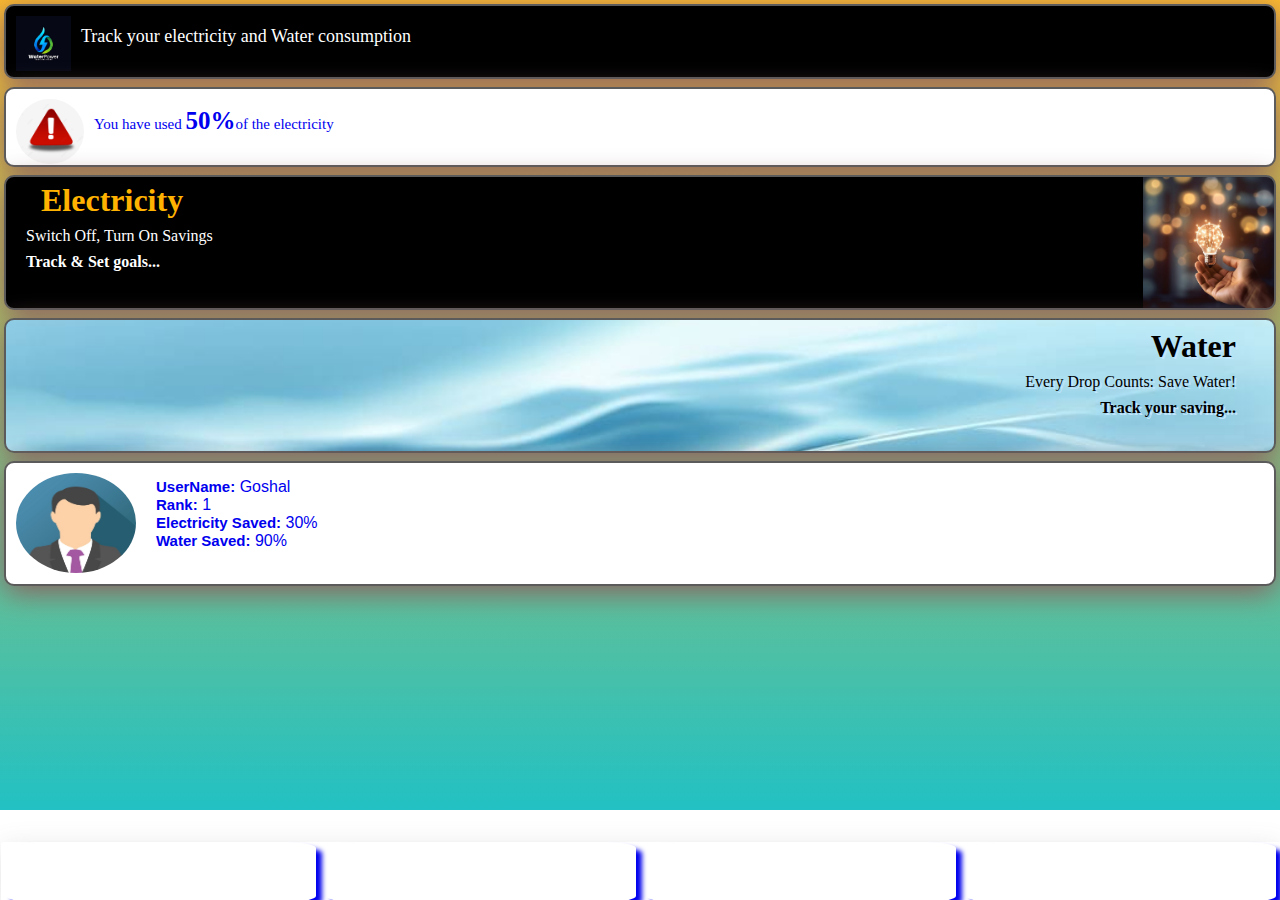
<file: index.html>
<!DOCTYPE html>
<html lang="en">
  <head>
    <meta charset="UTF-8" />
    <meta name="viewport" content="width=device-width, initial-scale=1.0" />
    <title>Document</title>
    <link rel="stylesheet" href="style.css" />
    <link
      rel="stylesheet"
      href="https://cdnjs.cloudflare.com/ajax/libs/font-awesome/6.4.2/css/all.min.css"
      integrity="sha512-z3gLpd7yknf1YoNbCzqRKc4qyor8gaKU1qmn+CShxbuBusANI9QpRohGBreCFkKxLhei6S9CQXFEbbKuqLg0DA=="
      crossorigin="anonymous"
      referrerpolicy="no-referrer"
    />
  </head>
  <body>
    <div class="container">
      <div class="inner heading" id="imglogo">
        <img src="./logo.jpg" alt="logo" />
        <div>Track your electricity and Water consumption</div>
      </div>
      <a href="#">
        <div class="inner notify">
          <img id="imgalert"src="./alert.jpg" alt="" />

          <div>You have used <span>50%</span>of the electricity</div>
        </div>
      </a>
      <a href="./hackathonUI/index.html">
        <div class="inner elec">
          <h1>Electricity</h1>
          <p>Switch Off, Turn On Savings</p>
          <p><b>Track & Set goals...</b></p>
        </div>
      </a>
      <a href="./hackathonUI2/index.html">
        <div class="inner water">
          <h1>Water</h1>
          <p>Every Drop Counts: Save Water!</p>
          <p><b>Track your saving...</b></p>
        </div>
      </a>
      <a href="./profile/index.html">
        <div class="inner user" id="userdetails">
          <img id="imguser"src="./user.jpg" alt="photo" />
          <div id="aboutuser">
            <span>UserName:</span> Goshal
            <br />
            <span>Rank:</span> 1
            <br />
            <span>Electricity Saved:</span> 30%
            <br />
            <span>Water Saved:</span> 90%
          </div>
        </div>
      </a>

      <div class="box">
        <a href="../index.html"><i class="fa-solid fa-house"></i></a>
        <a href="./hackathonUI/electricindex.html"><i class="fa-solid fa-lightbulb"></i></a>
        <a href="./hackathonUI2/index.html"><i class="fa-sharp fa-solid fa-droplet"></i></a>
        <a href="./profile/index.html"><i class="fa-solid fa-user"></i></a>
      </div>
    </div>
  </body>
</html>
</file>
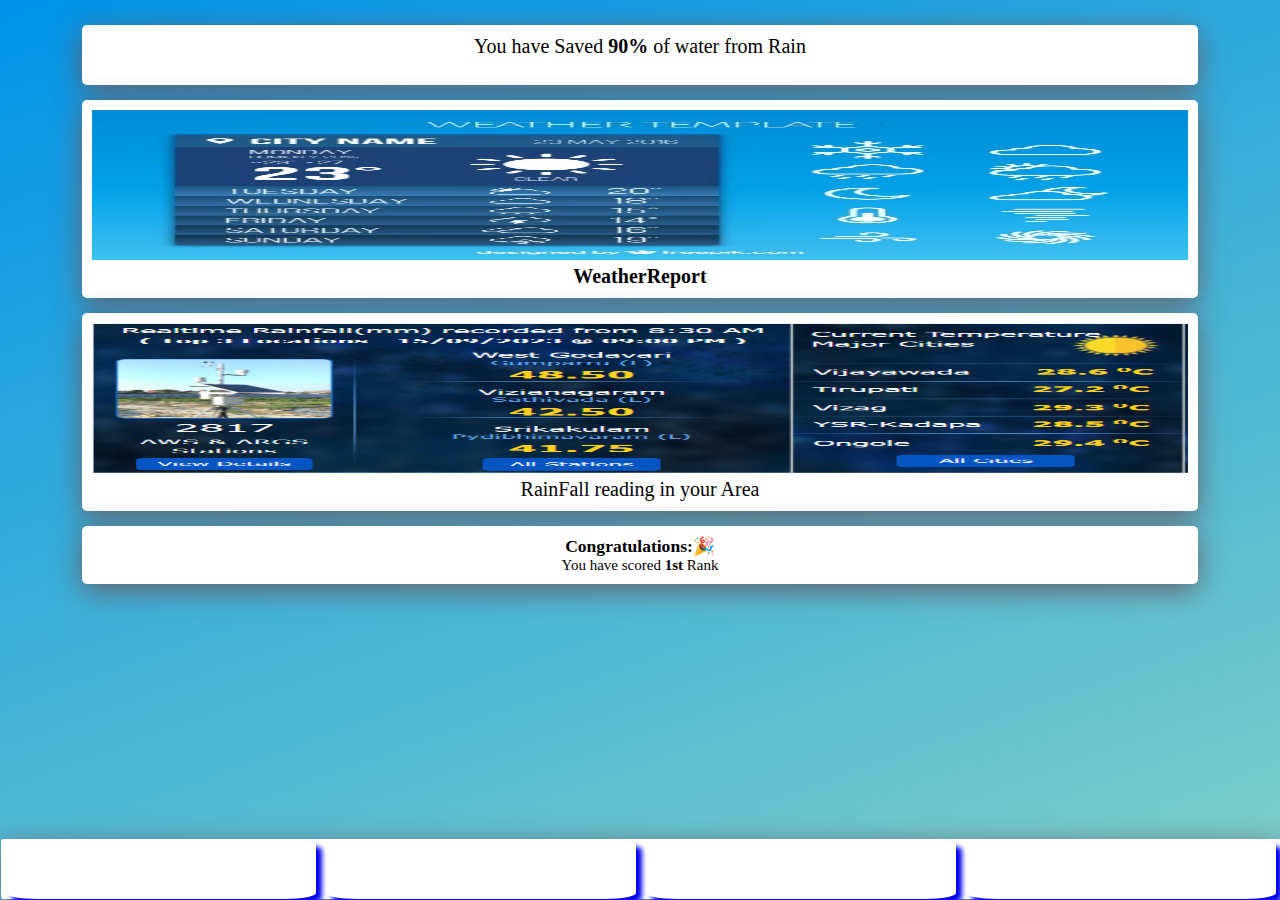
<file: hackathonUI2/index.html>
<!DOCTYPE html>
<html lang="en">
<head>
    <meta charset="UTF-8">
    <meta name="viewport" content="width=device-width, initial-scale=1.0">
    <title>Document</title>
    <link rel="stylesheet" href="WaterStyle.css">
    <link rel="stylesheet" href="https://cdnjs.cloudflare.com/ajax/libs/font-awesome/6.4.2/css/all.min.css" integrity="sha512-z3gLpd7yknf1YoNbCzqRKc4qyor8gaKU1qmn+CShxbuBusANI9QpRohGBreCFkKxLhei6S9CQXFEbbKuqLg0DA==" crossorigin="anonymous" referrerpolicy="no-referrer" />

</head>
<body>
    <section class="Watermain">
        <div class="Waterone">
            <p>You have Saved <b>90%</b> of water from Rain </p>
        </div>
        <div class="Watertwo">
           
            <a href="">
                <img src="./img//weatherReportImg.avif" alt="">WeatherReport</a></div>
        <div class="Waterthree">
            <img src="./img/rainfall.png" alt="">
            <a>RainFall reading in your Area</a>
           
        </div>
        <div class="Waterfour">
            <a href=""><h3>Congratulations:🎉</h3></a>
            <p>You have scored <b>1st</b> Rank</p>
        </div>
        <footer class="Waterbox box">
            <a href="../index.html"> <i class="fa-solid fa-house"></i></a>
            <a href="../hackathonUI/electricindex.html"><i class="fa-solid fa-lightbulb"></i></a>
         <a href="./index.html"><i class="fa-sharp fa-solid fa-droplet"></i></a>
             <a href="../profile/index.html"><i class="fa-solid fa-user"></i></a>
        </footer>
    </section>
</body>
</html>
</file>
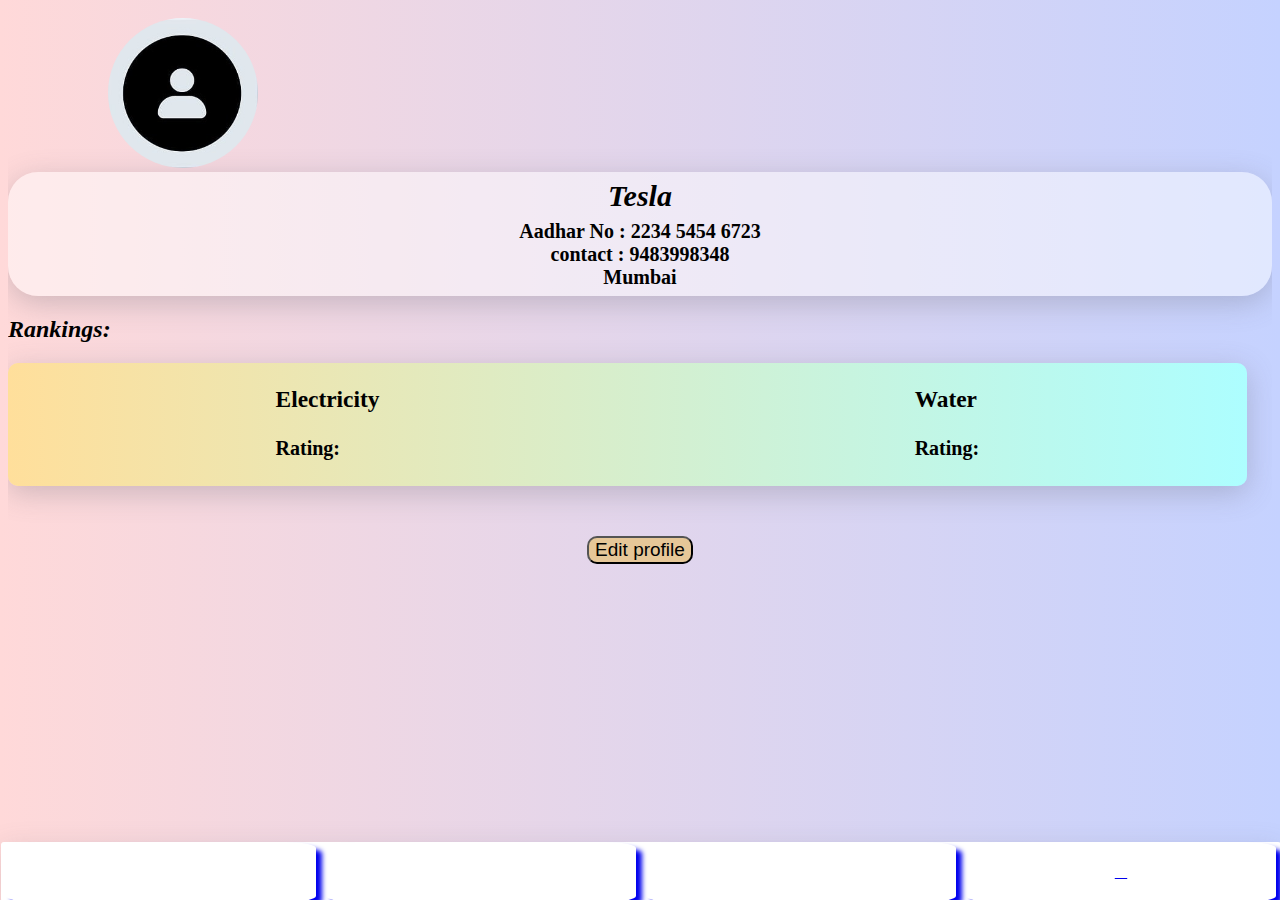
<file: profile/index.html>
<!DOCTYPE html>
<html lang="en">
<head>
    <meta charset="UTF-8">
    <meta name="viewport" content="width=device-width, initial-scale=1.0">
    <link rel="stylesheet" href="https://cdnjs.cloudflare.com/ajax/libs/font-awesome/6.4.2/css/all.min.css" integrity="sha512-z3gLpd7yknf1YoNbCzqRKc4qyor8gaKU1qmn+CShxbuBusANI9QpRohGBreCFkKxLhei6S9CQXFEbbKuqLg0DA==" crossorigin="anonymous" referrerpolicy="no-referrer" />
    <link rel="stylesheet" href="https://cdnjs.cloudflare.com/ajax/libs/font-awesome/4.7.0/css/font-awesome.min.css">
    <title>Design</title>
</head>
<style>
    body
    {
       /* background-color: #8ca08f; */
       background: #C9D6FF;  /* fallback for old browsers */
/* background: -webkit-linear-gradient(to right, #E2E2E2, #C9D6FF);  Chrome 10-25, Safari 5.1-6 */
background: linear-gradient(to right, #ffd9d9, #c5d2ff); /* W3C, IE 10+/ Edge, Firefox 16+, Chrome 26+, Opera 12+, Safari 7+ */
    }
     img{
       width: 150px; 
       height: 150px;
       margin-top: 10px; 
       margin-left: 100px;
       border-radius: 50%;
    }
    .main{
        position: relative;
        width: 100%;
        overflow: hidden;
        height: 90vh;
    }
    /* table{
        border: 1px solid black;
        width: 70%;
        border-collapse: collapse;
        margin: 40px;
    } */
    .details
    {
        box-shadow: rgba(100, 100, 111, 0.3) 0px 7px 29px 0px;
        background-color: rgba(255, 255, 255, 0.482);
        border-radius: 30px;
        text-align: center;
    }
    .name{
        padding-top:7px;
        font-size: 30px;
        font-style: oblique;
    }
    .information{
        padding: 7px;
        font-weight:bolder;
        font-size: 20px;
    }
    .specific{
        box-sizing: border-box;
        display: flex;
        justify-content: space-around;
        align-items: center;
        height: auto;
        width:98%;
        font-size: 20px;
        background: #22c1c3;  /* fallback for old browsers */
        /* background: -webkit-linear-gradient(to right, #d1b069, #22c1c3);  Chrome 10-25, Safari 5.1-6 */
        background: linear-gradient(to right, #ffdf9b, #adfeff); /* W3C, IE 10+/ Edge, Firefox 16+, Chrome 26+, Opera 12+, Safari 7+ */
        box-shadow: rgba(100, 100, 111, 0.3) 0px 7px 29px 0px;
        border-radius: 10px;
    }
    .checked{
        color: rgb(224, 12, 12);
    }
    .rated{
        color:#22c1c3
    }
    .box{
    /* border: 1px solid black; */
    display: flex;
    align-items: center;
    box-shadow: rgba(100, 100, 111, 0.2) 0px 7px 29px 0px;
    background-color: white;
    justify-content: space-around;
    border-radius: 3px;
    height: 60px;
    width: 100%;
    position: absolute;
    bottom: -3px;
    left: 0px;
    margin:1px;
    position:fixed
}
    .settings
    {
        display:inline;
        width:40px;
        border-radius: 30% ;
    }
    .set{
        padding-top:20px;
        padding-left: 12px;
        font-size: 25px;
    }
    .overall
    {
        display:flex;
    }
    .editdiv{
        text-align: center;
        padding-top: 50px;
    }
    .edit
    {
        text-align: center;
        border-radius: 10px;
        font-size: 19px;
        background-color:#e6c798
    }
    .specific img{
        width:60px;
    }
    h4{
        margin-top: 8px;
    }
    ul{
        font-size: 20px;
    }
    .box>a{
        box-shadow: 6px 5px 5px;
        margin: 0 5px;
        width: 99%;
        height: 99%;
        display: flex;
        justify-content: center;
        align-items: center;
        border-radius: 10%;
    }
</style>
<body>
    <div class="main">
        <div class="image">
            <img src="./img2.jpg" alt="">
        </div>
        <div class="details">
             <div class = "name">
               <b>Tesla</b>
             </div>
             <div class="information">
                  <div class="aadhar">
                      Aadhar No : 2234 5454 6723
                  </div>
                  <div class="number">
                     contact : 9483998348
                  </div>
                  <div class="aadhar">
                      Mumbai
                    </div>
                </div>
        </div>
      <div class="rank">
        <i><h2>Rankings:</h2></i>
        <div class="specific">
            <div>
                <h3>Electricity</h3>
            <!-- <div><i class="fa-sharp fa-solid fa-ranking-star"></i></div> -->
                <h4>Rating:
                    <br>
                    <i class='fas fa-lightbulb checked'></i>
                    <i class='fas fa-lightbulb checked'></i>
                    <i class='fas fa-lightbulb'></i>
                    <i class='fas fa-lightbulb'></i>
                    <i class='fas fa-lightbulb'></i>
                </h4>
        </div>
            <div>
                <h3>Water</h3>
                <h4>Rating:
                    <br>
                    <i class='fas fa-droplet rated'></i>
                    <i class='fas fa-droplet rated'></i>
                    <i class='fas fa-droplet rated'></i>
                    <i class='fas fa-droplet'></i>
                    <i class='fas fa-droplet'></i>
                </h4>
            </div>
        </div>
    </div>
    <!-- <div class="overall">
        <p>
           <button class="settings"> <i class="fa fa-gear" style="font-size:28px"></i> </button>
             <div class="set"> Settings</div>
        </p> 
    </div> -->
    <div class="editdiv">
       <button class="edit">Edit profile</button>
    </div>
        <!-- <ul>Feedback &Information
          <li>Terms,Polices and License</li>
           <li>Browse FAQs</li>
       
        </ul> -->
        <footer class="box">
            <a href="../index.html"> <i class="fa-solid fa-house"></i></a>
            <a href="../hackathonUI/electricindex.html"><i class="fa-solid fa-lightbulb"></i></a>
          <a href="../hackathonUI2/index.html"><i class="fa-sharp fa-solid fa-droplet"></i></a>
             <a href="./index.html"><i class="fa-solid fa-user"></i></a>
     
        </footer>
    </section>
   </div>
</body>
</html>
</file>
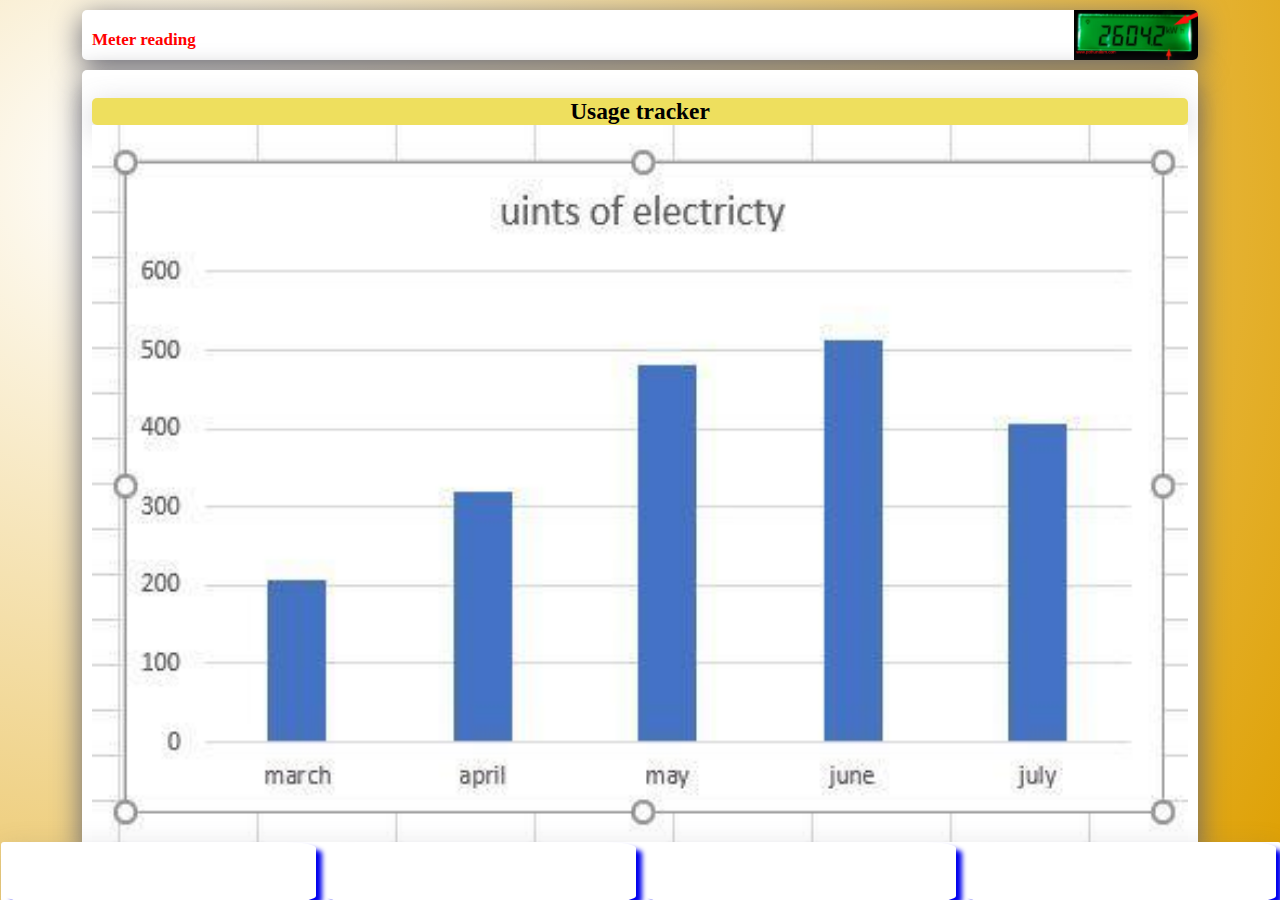
<file: hackathonUI/electricindex.html>
<!DOCTYPE html>
<html lang="en">
<head>
    <meta charset="UTF-8">
    <meta name="viewport" content="width=device-width, initial-scale=1.0">
    <title>Document</title>
    <link rel="stylesheet" href="electricstyle.css">
    <link rel="stylesheet" href="https://cdnjs.cloudflare.com/ajax/libs/font-awesome/6.4.2/css/all.min.css" integrity="sha512-z3gLpd7yknf1YoNbCzqRKc4qyor8gaKU1qmn+CShxbuBusANI9QpRohGBreCFkKxLhei6S9CQXFEbbKuqLg0DA==" crossorigin="anonymous" referrerpolicy="no-referrer" />
</head>
<body>
    <section class="main">
        <div class="one">
            <div>Meter reading</div>
        </div>
        <div class="two">
            <a href="">
                <h3>Usage tracker</h3>
                <img src="./images/Electricbillgraph.jpg" alt="">
                <!-- <div class="usagetrack">usageTracker</div> -->
                
        </a>
    </div>
        <div class="three">
            <h3>Charges per Unit</h3>
            <div class="sug">1 to 100 units - Rs.10/unit</div>
            <div class="sug">100 to 200 units - Rs.15/unit</div>
            <div class="sug">200 to 300 units - Rs.20/unit</div>
            <div class="sug">above 300 units - Rs.25/unit</div>
        </div>
        <div class="four">
            <a href="./setgoalnew.html"><h3>Set Goals</h3></a>
        </div>
        <footer class="box">
            <a href="../index.html"> <i class="fa-solid fa-house"></i></a>
            <a href="./electricindex.html"><i class="fa-solid fa-lightbulb"></i></a>
         <a href="../hackathonUI2/index.html"><i class="fa-sharp fa-solid fa-droplet"></i></a>
             <a href="../profile/index.html"><i class="fa-solid fa-user"></i></a>
        </footer>
    </section>
</body>
</html>
</file>
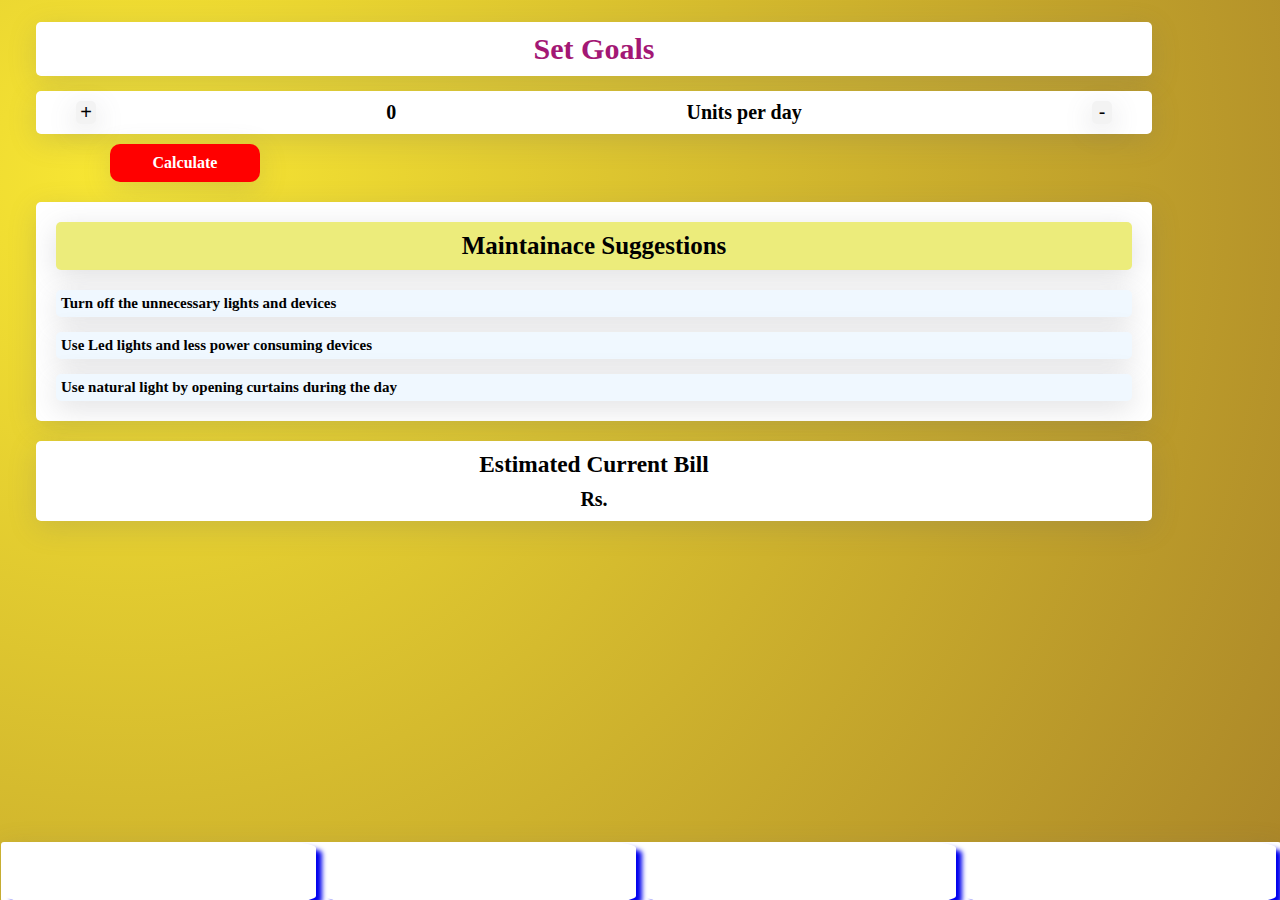
<file: hackathonUI/setgoalnew.html>
<!DOCTYPE html>
<html lang="en">
<head>
    <meta charset="UTF-8">
    <meta name="viewport" content="width=device-width, initial-scale=1.0">
    <title>setGoal</title>
    <link rel="stylesheet" href="./setgoalnew.css">
    <link rel="stylesheet" href="https://cdnjs.cloudflare.com/ajax/libs/font-awesome/6.4.2/css/all.min.css" integrity="sha512-z3gLpd7yknf1YoNbCzqRKc4qyor8gaKU1qmn+CShxbuBusANI9QpRohGBreCFkKxLhei6S9CQXFEbbKuqLg0DA==" crossorigin="anonymous" referrerpolicy="no-referrer" />

</head>
<body>
    <section class="goalMain">
        <h3 class="firstH3">Set Goals</h3>
        <div class="GoalOne">
            <button id="add">+</button><span>0 </span>Units  per day<button id="sub">-</button>
        </div>
        <div class="results" id="v">
            Calculate
        </div>
        <div class="GoalTwo">
            <h3>Maintainace Suggestions</h3>
            <div class="suggestionsList">Turn off the unnecessary lights and devices</div>
            <div class="suggestionsList">Use Led lights and less power consuming devices</div>
            <div class="suggestionsList">Use natural light by opening curtains during the day</div>
        </div>
        
        <div class="GoalThree">
            <h3>Estimated Current Bill</h3>
            <div class="currentBill">Rs.</div>
        </div>
        <footer class="FooterBox">
            <a href="../index.html"> <i class="fa-solid fa-house"></i></a>
            <a href="../hackathonUI/electricindex.html"><i class="fa-solid fa-lightbulb"></i></a>
            <a href="../hackathonUI2/index.html"><i class="fa-sharp fa-solid fa-droplet"></i></a>
             <a href="../profile/index.html"><i class="fa-solid fa-user"></i></a>
        </footer>
    </section>
</body>
<script>
   let add= document.querySelector("#add").addEventListener("click",fun)
   let sub= document.querySelector("#sub").addEventListener("click",func)
   var c=0;
 
   function func(){
     var unit=document.querySelector("span").innerText= (c=c-1);
   }
   function fun(){
     var unit=document.querySelector("span").innerText=(c=c+1);
   }
  
   document.querySelector(".results").addEventListener("click",calfun)
  
   
   function calfun(){
    let units=document.querySelector("span").innerText;
    let ans=units*30;
    let unitss;
    // console.log(units)
    // console.log(ans)
    if (ans <= 100)
    {
        unitss= ans * 10;
    }
    else if (ans <= 200)
    {
        unitss=  (100 * 10)
            + (ans - 100)
                  * 15;
    }
    else if (ans <= 300)
    {
        unitss= (100 * 10)
            + (100 * 15)
            + (ans - 200)
                  * 20;
    }
    else 
    {
        unitss= (100 * 10) + (100 * 15) + (100 * 20) + (ans - 300)* 25;
    }
    let result=document.querySelector(".currentBill").innerHTML=unitss;
    
}


   
</script>
</html>
</file>
<file: style.css>
*{
    margin: 0;
    padding: 0;
    box-sizing: border-box;
}
.container{
    position: relative;
    overflow: hidden;
    height: 90vh;
    width: 100vw;
    background: rgb(34,193,195);
    background: linear-gradient(0deg, rgba(34,193,195,1) 0%, rgba(253,187,45,1) 100%);
    display: flex;
    flex-direction: column;
}
.inner{
    box-shadow: rgb(140, 96, 96) 0px 7px 29px 0px;
    margin: 4px;
    border-radius: 10px;
    height: 80px;
    border: 2px solid rgb(92, 91, 91);
}
.elec{
    background: url(./elecbg.jpg);
    background-position: right;
    background-size: contain;
    background-repeat: no-repeat;
    background-color: black;
    color: white;
    height: 135px;
}
.elec>h1{
    color: rgb(255, 179, 0);
    margin: 5px;
    padding-left: 30px;
}
.elec>p{
    text-align: left;
    color: white;
    margin-left: 20px;
}
.water{
    background-image: url(./waterbg.jpg);
    background-size: cover;
    background-repeat: no-repeat;
    background-position: right;
    text-shadow: 2px 2px rgb(192, 229, 253);
    height: 135px;
    color:rgb(0, 0, 0);
}
.water>h1, p{
    text-align: right;
    color: rgb(0, 0, 0);
    margin-right: 8px;
    padding-right: 30px;
    color: rgb(0, 0, 0);
    margin-top: 8px;
}
.box{
    /* border: 1px solid black; */
    display: flex;
    align-items: center;
    box-shadow: rgba(100, 100, 111, 0.2) 0px 7px 29px 0px;
    background-color: white;
    justify-content: space-around;
    border-radius: 3px;
    height: 60px;
    width: 100%;
    position: absolute;
    bottom: -3px;
    left: 0px;
    margin:1px;
    position:fixed
}
.inner>img{
margin: 10px;
width: 120px;
height: 100px;
}
a{
text-decoration: none;
}
.notify{
background: white;
display: flex;
}
.notify>img{
border-radius: 50%;
}
.notify>div{
margin-top: 18px;
font-size: 15px;
}
span{
font-size: 25px;
font-weight: bold;
}
.heading{
display: flex;
background-color: black;
color: white;
}
.heading>div{
margin-top: 20px;
font-family:'Times New Roman', Times, serif;
font-size: 18px;
}

.user{
background-color: white;
display: flex;
}
.user>img{
border-radius: 50%;
}
.user>div{
margin-top:15px;
margin-left: 10px;
}

.user>div>span{
font-size: 15px;
}
.box>a{
box-shadow: 6px 5px 5px;
margin: 0 5px;
width: 99%;
height: 99%;
display: flex;
justify-content: center;
align-items: center;
border-radius: 10%;
}
.container>div img{
    width:55px;
    height:55px;
}
#imglogo
{
    height: 75px;
}
#imgalert
{
    width: 68px;
    height:65px;
}
#userdetails
{
    height:125px;
}
#aboutuser
{
     font-family:'Trebuchet MS', 'Lucida Sans Unicode', 'Lucida Grande', 'Lucida Sans', Arial, sans-serif;
}
</file>
<file: hackathonUI2/WaterStyle.css>
* {
    margin: 0px;
    padding: 0px;
    box-sizing: border-box;
}

.Watermain {
    position: relative;
    overflow: hidden;
    height: 100vh;
    width: 100vw;
    background-color: #0093E9;
background-image: linear-gradient(160deg, #0093E9 0%, #80D0C7 100%);
    padding-top: 25px;
    padding-left: 20px;
    padding-right: 20px;
    display: flex;
    /* justify-content: center; */
    align-items: center;
    flex-direction: column;
}

.Waterone {
    height: 60px;
    width: 90%;
    padding: 10px 10px;
    border-radius: 5px;
    background: white;
    box-shadow: rgba(100, 100, 111, 1) 0px 7px 29px 0px;
    font-size: 20px;
    margin-bottom: 15px;
    text-align: center;
}

.Watertwo {
    height: auto;
    width: 90%;
    padding: 10px 10px;
    border-radius: 5px;
    /* background-color: #a9f1f1; */
    background-color: white;
    box-shadow: rgba(100, 100, 111, 1) 0px 7px 29px 0px;
    font-size: 20px;
    text-align: center;
    margin-bottom: 15px;

}
.Watertwo img{
    height: 150px;
    width: 100%;
}


.Watertwo a,
.Waterone a , .Waterfour a{
    color: black;
    text-decoration: none;
    font-weight: bold;
}

.Waterthree {
    height: auto;
    width: 90%;
    padding: 10px 10px;
    border-radius: 5px;
    background-color: white;
    box-shadow: rgba(100, 100, 111, 1) 0px 7px 29px 0px;
    font-size: 20px;
    text-align: center;
    margin-bottom: 15px;

}

.Waterthree h3 {
    border-radius: 5px;

}


.Waterfour {
    height: auto;
    width: 90%;
    padding: 10px 10px;
    border-radius: 5px;
    background-color: white;
    box-shadow: rgba(100, 100, 111, 1) 0px 7px 29px 0px;
    font-size: 20px;
    text-align: center;
    font-size: 15px;
}
.Waterbox{
    /* border: 1px solid black; */
    display: flex;
    align-items: center;
    box-shadow: rgba(100, 100, 111, 1) 0px 7px 29px 0px;
    background-color: white;
    justify-content: space-around;
    border-radius: 3px;
    height: 60px;
    width: 100%;
    position: absolute;
    bottom: 0px;
    left: 0px;
    margin:1px;
    position: fixed;
}

.box>a{
    box-shadow: 6px 5px 5px;
    margin: 0 5px;
    width: 99%;
    height: 99%;
    display: flex;
    justify-content: center;
    align-items: center;
    border-radius: 10%;
}

.Waterthree>img{
    width: 100%;
    height: 150px;
}
</file>
<file: hackathonUI/electricstyle.css>
* {
    margin: 0px;
    padding: 0px;
    box-sizing: border-box;
}

.main {
    position: relative;
    overflow: hidden;
    height: 100vh;
    width: 100vw;
    /* background: #d5e1ebad; */
    background-image: radial-gradient( circle farthest-corner at 10% 20%,  rgb(255 255 255) 0%, rgb(222 159 0) 100.2% );
    /* background: -webkit-linear-gradient(to right, #eef2f3, #8e9eab);  /* Chrome 10-25, Safari 5.1-6 */
    /* background: linear-gradient(to right, #eef2f3, #8e9eab); W3C, IE 10+/ Edge, Firefox 16+, Chrome 26+, Opera 12+, Safari 7+ */ 
    padding-top: 10px;
    padding-left: 20px;
    padding-right: 20px;
    display: flex;
    /* justify-content: center; */
    align-items: center;
    flex-direction: column;
}

.one {
    height: 60px;
    width: 90%;
    padding: 10px 10px;
    border-radius: 5px;
    background: white;
    box-shadow: rgba(100, 100, 111, 1) 0px 7px 29px 0px;
    font-size: 20px;
    margin-bottom: 10px;
    margin-top: 0;
    background: url('./images/reading.jpg');
    background-position: right;
    background-size: contain;
    background-repeat: no-repeat;
    background-color: white;
}
.one>div{
    font-size: 17px;
    font-weight: bold;
    text-align: left;
    margin-top: 10px;
    color: red;
}

.two {
    height: auto;
    width: 90%;
    padding: 28px 10px;
    border-radius: 5px;
    /* background-color: #a9f1f1; */
    background-color: white;
    box-shadow: rgba(100, 100, 111, 1) 0px 7px 29px 0px;
    font-size: 20px;
    text-align: center;
    margin-bottom: 20px;

}

.two img {
    height: 100%;
    width: 100%;
}

.two a,
.one a , .four a{
    color: black;
    text-decoration: none;
}

.three {
    height: auto;
    width: 90%;
    padding: 10px 10px;
    border-radius: 5px;
    background-color: white;
    box-shadow: rgba(100, 100, 111, 1) 0px 7px 29px 0px;
    font-size: 20px;
    text-align: center;
    margin-bottom: 15px;

}

.three h3,h3 {
    background-color: rgb(238 223 94);
    box-shadow: rgba(100, 100, 111, 0.3) 0px 7px 29px 0px;
    border-radius: 5px;

}

.sug {
    margin: 5px;
    font-size: 15px;
}
.four {
    height: auto;
    width: 90%;
    padding: 20px 10px;
    border-radius: 5px;
    background-color: white;
    box-shadow: rgba(100, 100, 111, 0.2) 0px 7px 29px 0px;
    font-size: 25px;
    text-align: center;
}
.box{
    /* border: 1px solid black; */
    display: flex;
    align-items: center;
    box-shadow: rgba(100, 100, 111, 0.2) 0px 7px 29px 0px;
    background-color: white;
    justify-content: space-around;
    border-radius: 3px;
    height: 60px;
    width: 100%;
    position: absolute;
    bottom: -3px;
    left: 0px;
    margin:1px;
    position:fixed;
}
/* .box{
    background: white;
    display: flex;
    align-items: center;
    justify-content: space-around;
    height:60px;
    
} */

.box>a{
    box-shadow: 6px 5px 5px;
    margin: 0 5px;
    width: 99%;
    height: 99%;
    display: flex;
    justify-content: center;
    align-items: center;
    border-radius: 10%;
}
</file>
<file: hackathonUI/setgoalnew.css>
* {
    margin: 0px;
    padding: 0px;
    box-sizing: border-box;
}

#v{
    width:150px ;
    margin-left: 70px;
    margin-top: -10px;
    border-radius: 10px;
    background-color: red;
    color: white;
    margin-left:90px;
}
.firstH3{
    color: rgb(163, 23, 116);
}

.goalMain {
    position: relative;
    overflow: hidden;
    height: 100vh;
    width: 100vw;
    /* background: #d5e1ebad; */
    background-image: radial-gradient( circle farthest-corner at 10% 20%,  rgba(249,232,51,1) 0%, rgb(170, 133, 40) 100.2% );      /* fallback for old browsers */
    /* background: -webkit-linear-gradient(to right, #eef2f3, #8e9eab);  /* Chrome 10-25, Safari 5.1-6 */
    /* background: linear-gradient(to right, #eef2f3, #8e9eab); W3C, IE 10+/ Edge, Firefox 16+, Chrome 26+, Opera 12+, Safari 7+ */ 
    padding-top: 22px;
    padding-left: 20px;
    padding-right: 20px;
    
}
.firstH3{
    height: auto;
    width: 90%;
    box-shadow: rgba(100, 100, 111, 0.2) 0px 7px 29px 0px;
    padding: 10px 5px;
    text-align: center;
    /* border: 1px solid black; */
    border-radius: 5px;
    background: white;
    margin-bottom: 15px;
    font-size: 30px;
    margin-left:16px;
}
.GoalOne {
    height: auto;
    width: 90%;
    padding: 10px 40px;
    border-radius: 5px;
    background-color: white;
    box-shadow: rgba(100, 100, 111, 0.2) 0px 7px 29px 0px;
    font-size: 20px;
    text-align: center;
    margin-bottom: 20px;
    font-weight: bold;
    display: flex;
    justify-content: space-between;
    align-items: center;
    margin-left:16px;
}
.GoalOne button{
    width: 20px;
    height: auto;
    border: none;
    background-color: rgb(243 243 243);
    box-shadow: rgba(100, 100, 111, 0.2) 0px 7px 29px 0px;
    border-radius: 5px;
    font-size: 20px;

}
.GoalOne button:hover{
    background-color: aliceblue;
}
.results {
    height: auto;
    width: 90%;
    padding: 10px 10px;
    border-radius: 5px;
    background-color: white;
    box-shadow: rgba(100, 100, 111, 0.2) 0px 7px 29px 0px;
    font-size: 16px;
    text-align: center;
    margin-bottom: 20px;
    font-weight: bold;
}
.GoalTwo {
    height: auto;
    width: 90%;
    padding: 20px 20px;
    border-radius: 5px;
    background-color: white;
    box-shadow: rgba(100, 100, 111, 0.2) 0px 7px 29px 0px;
    font-size: 20px;
    text-align: center;
    margin-bottom: 20px;
    font-weight: bold;
    margin-left:16px;
}
.GoalTwo h3{
    margin-bottom: 20px;
    background: rgb(236, 236, 123);
    box-shadow: rgba(100, 100, 111, 0.2) 0px 7px 29px 0px;
    border-radius: 5px;
    font-size: 25px;
    padding: 10px 5px;


}
.suggestionsList{
    margin-top: 15px;
    font-size: 15px;
    text-align: left;
    background-color: aliceblue;
    box-shadow: rgba(100, 100, 111, 0.2) 0px 7px 29px 0px;
    border-radius: 5px;
    padding: 5px ;
}
.GoalThree {
    height: auto;
    width: 90%;
    padding: 10px 10px;
    border-radius: 5px;
    background-color: white;
    box-shadow: rgba(100, 100, 111, 0.2) 0px 7px 29px 0px;
    font-size: 20px;
    text-align: center;
    margin-bottom: 20px;
    font-weight: bold;
    margin-left:16px;
}
.currentBill{
    margin-top: 10px;

}
/* .FooterBox{ */
    /* border: 1px solid black; */
    /* box-shadow: 6px 5px 5px;
    display: flex;
    align-items: center;
    box-shadow: rgba(100, 100, 111, 0.2) 0px 7px 29px 0px;
    background-color: white;
    justify-content: space-around;
    border-radius: 3px;
    height: 50px;
    width: 100%;
    position: absolute;
    bottom: 0px;
    left: 0px;
    margin:1px;
} */
.FooterBox{
    /* border: 1px solid black; */
    display: flex;
    align-items: center;
    box-shadow: rgba(100, 100, 111, 0.2) 0px 7px 29px 0px;
    background-color: white;
    justify-content: space-around;
    border-radius: 3px;
    height: 60px;
    width: 100%;
    position: absolute;
    bottom: -3px;
    left: 0px;
    margin:1px;
    position:fixed
}
.FooterBox>a{
    box-shadow: 6px 5px 5px;
    margin: 0 5px;
    width: 99%;
    height: 99%;
    display: flex;
    justify-content: center;
    align-items: center;
    border-radius: 10%;
    }
</file>
